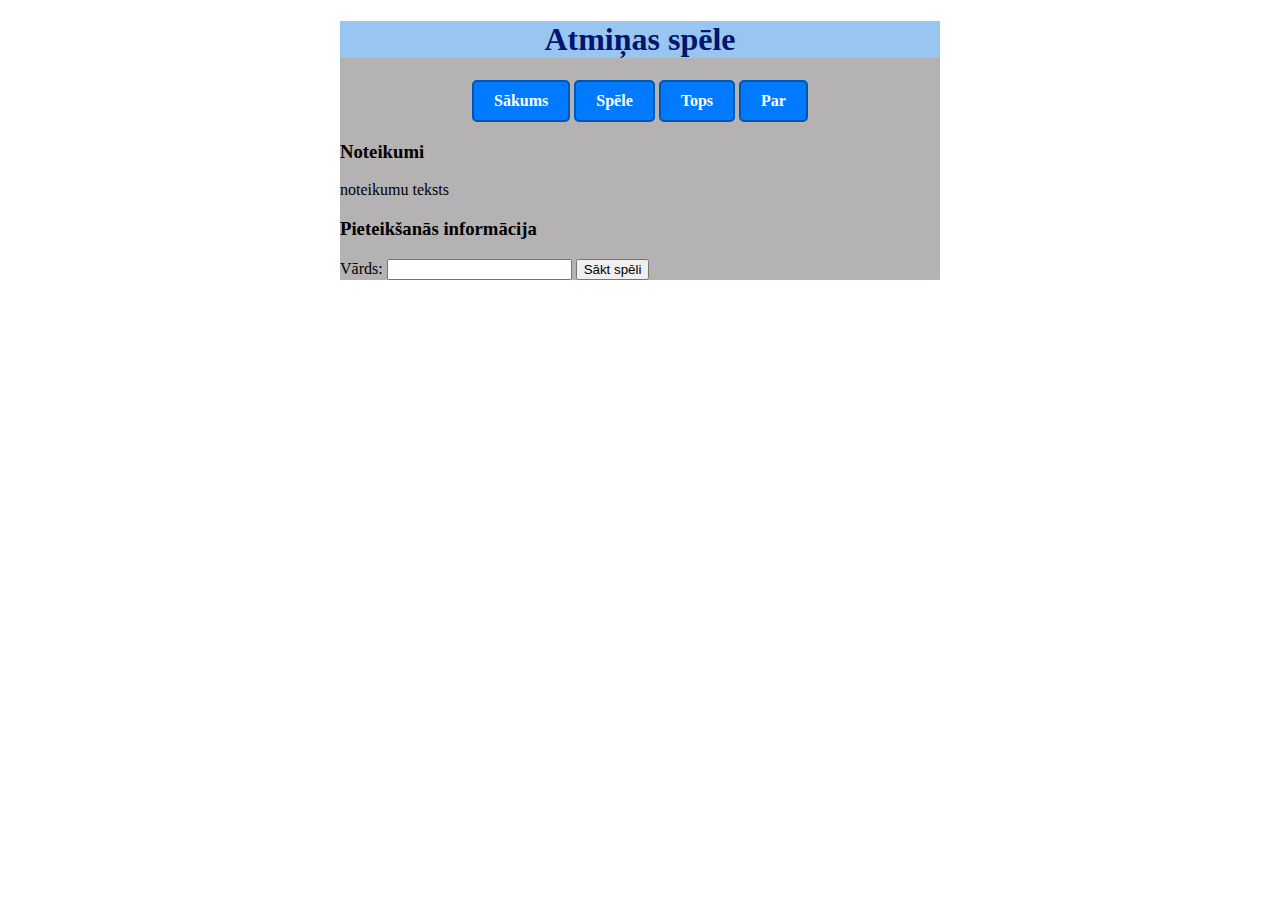
<file: index.html>
<!DOCTYPE html>
<html lang="lv">
<head>
    <meta charset="UTF-8">
    <meta name="viewport" content="width=device-width, initial-scale=1.0">
    <title>Atmiņas spēle</title>
    <link href="style.css" rel="stylesheet">
</head>
<body>
    <div class="ietvars"><!--pelekais laukums-->
        <div class="galviene"><!--virsraksts un izvēlne-->
            <h1>Atmiņas spēle</h1>
            <ul>
                <li><a href="index.html">Sākums</a></li>
                <li><a href="game.html">Spēle</a></li>
                <li><a href="top.html">Tops</a></li>
                <li><a href="about.html">Par</a></li>
            </ul>

        </div><!--aizver virsraksts un izvēlne-->
        <div class="saturs"><!--saturs-->
            <h3>Noteikumi</h3>
            <p>noteikumu teksts</p>
            <h3>Pieteikšanās informācija</h3>
            <label>Vārds:</label>
            <input>
            <button>Sākt spēli</button>
        </div><!--aizver saturs-->

    </div><!--aizver pelekais laukums-->
    
</body>
</html>
</file>
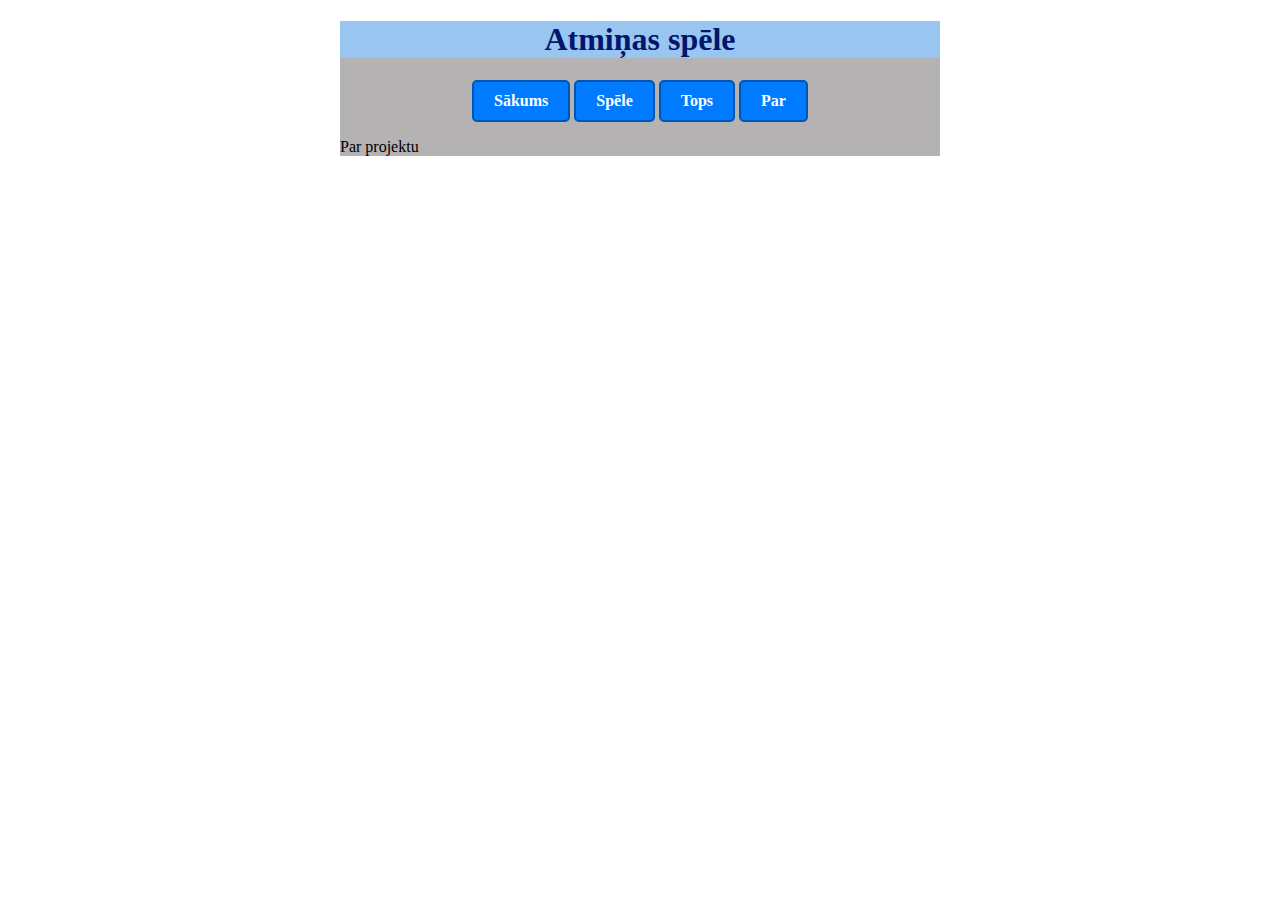
<file: about.html>
<!DOCTYPE html>
<html lang="lv">
<head>
    <meta charset="UTF-8">
    <meta name="viewport" content="width=device-width, initial-scale=1.0">
    <title>Atmiņas spēle</title>
    <link href="style.css" rel="stylesheet">
</head>
<body>
    <div class="ietvars"><!--pelekais laukums-->
        <div class="galviene"><!--virsraksts un izvēlne-->
            <h1>Atmiņas spēle</h1>
            <ul>
                <li><a href="index.html">Sākums</a></li>
                <li><a href="game.html">Spēle</a></li>
                <li><a href="top.html">Tops</a></li>
                <li><a href="about.html">Par</a></li>
            </ul>

        </div><!--aizver virsraksts un izvēlne-->
        <div class="saturs"><!--saturs-->
            Par projektu
        </div><!--aizver saturs-->

    </div><!--aizver pelekais laukums-->
    
</body>
</html>
</file>
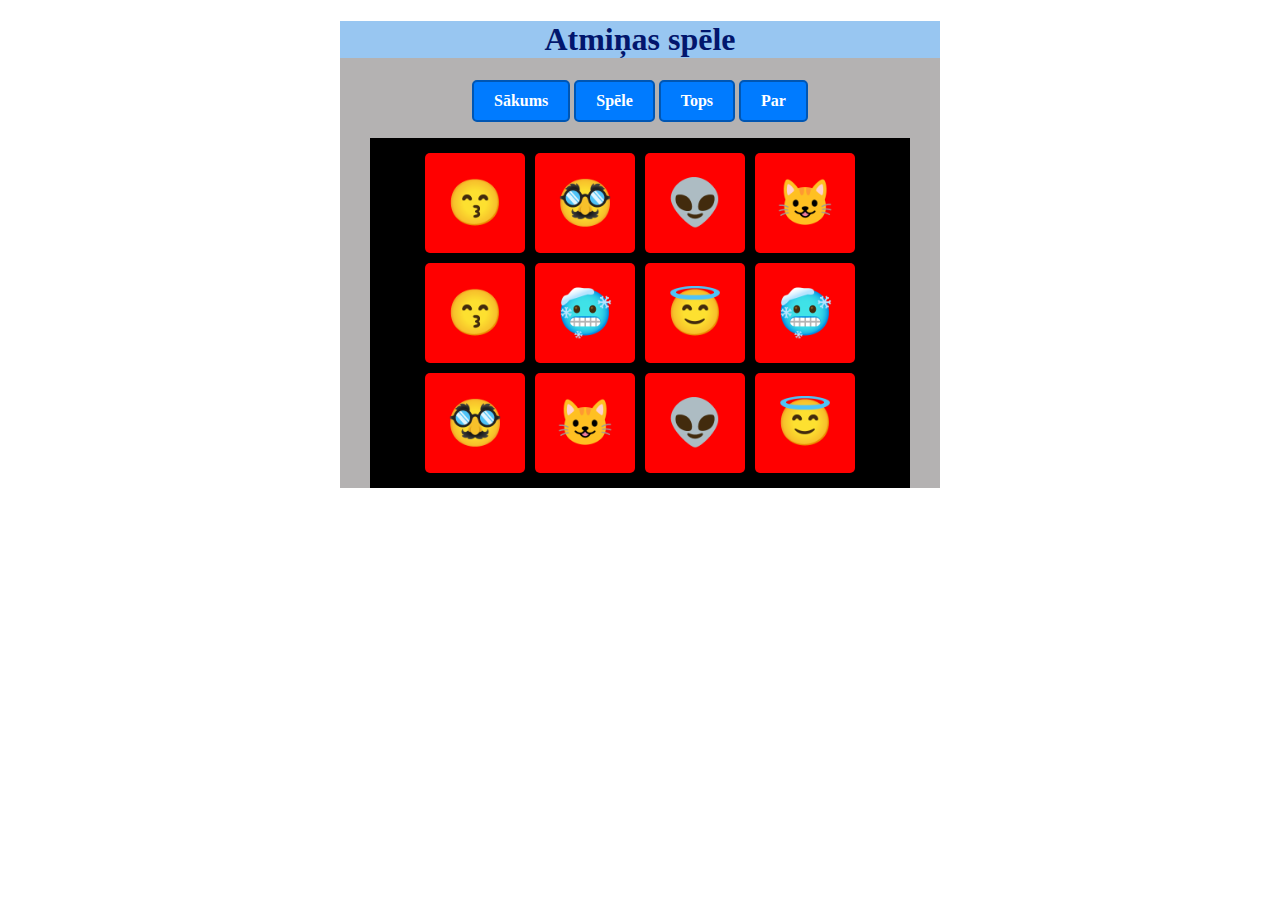
<file: game.html>
<!DOCTYPE html>
<html lang="lv">
<head>
    <meta charset="UTF-8">
    <meta name="viewport" content="width=device-width, initial-scale=1.0">
    <title>Atmiņas spēle</title>
    <link href="style.css" rel="stylesheet">
</head>
<body>
    <div class="ietvars"><!--pelekais laukums-->
        <div class="galviene"><!--virsraksts un izvēlne-->
            <h1>Atmiņas spēle</h1>
            <ul>
                <li><a href="index.html">Sākums</a></li>
                <li><a href="game.html">Spēle</a></li>
                <li><a href="top.html">Tops</a></li>
                <li><a href="about.html">Par</a></li>
            </ul>

        </div><!--aizver virsraksts un izvēlne-->
        <div class="saturs"><!--saturs-->
            <div class="speles_lauk"><!--speles laukums-->
                <div class="bloks">
                    <div>😙</div>
                </div>
                <div class="bloks">
                    <div>🥸</div>
                </div>
                <div class="bloks">
                    <div>👽</div>
                </div>
                <div class="bloks">
                    <div>😺</div>
                </div>
                <div class="bloks">
                    <div>😙</div>
                </div>
                <div class="bloks">
                    <div>🥶</div>
                </div>
                <div class="bloks">
                    <div>😇</div>
                </div>
                <div class="bloks">
                    <div>🥶</div>
                </div>
                <div class="bloks">
                    <div>🥸</div>
                </div>
                <div class="bloks">
                    <div>😺</div>
                </div>
                <div class="bloks">
                    <div>👽</div>
                </div>
                <div class="bloks">
                    <div>😇</div>
                </div>

            </div><!--aizver speles laukums-->
        </div><!--aizver saturs-->

    </div><!--aizver pelekais laukums-->
    
</body>
</html>
</file>
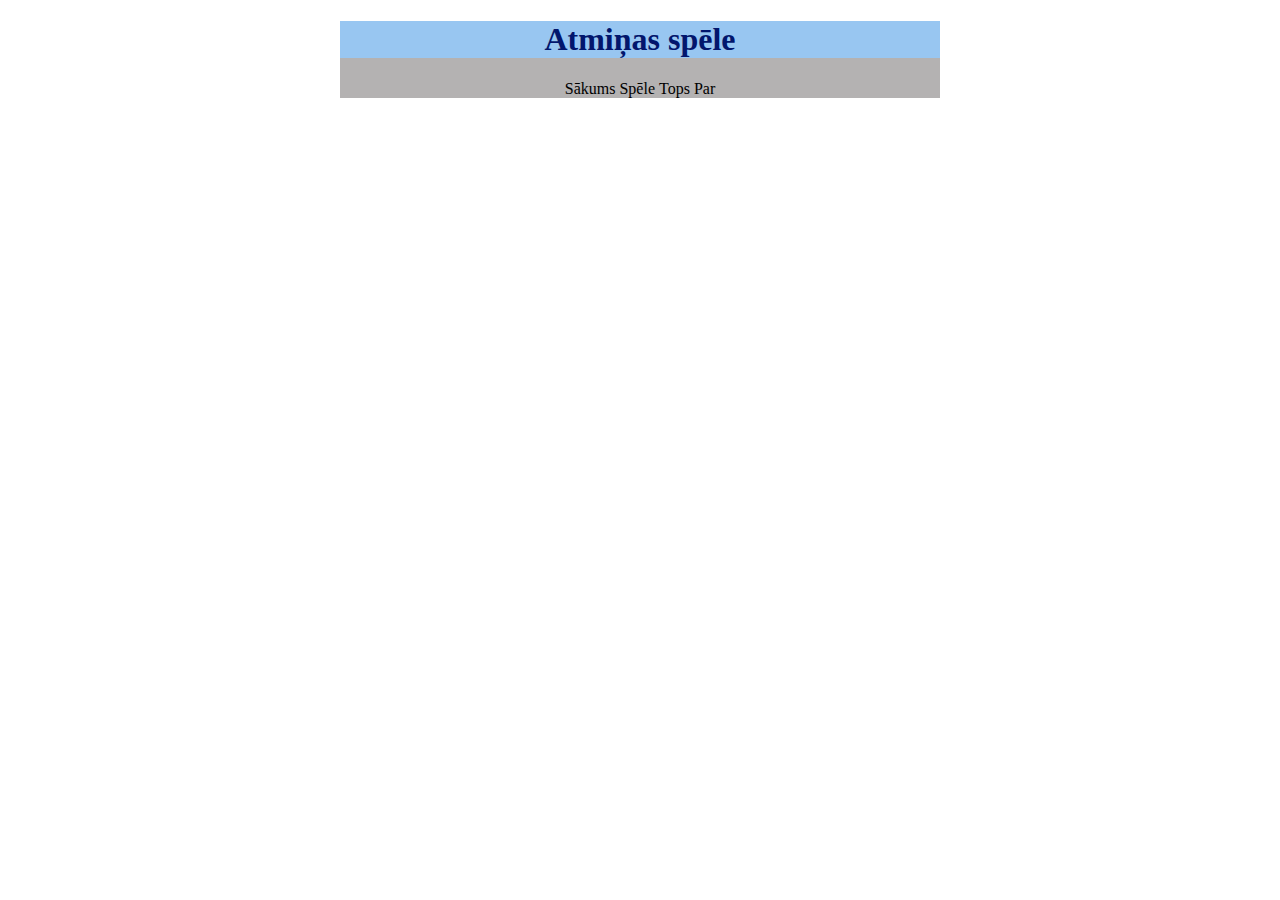
<file: sagatave.html>
<!DOCTYPE html>
<html lang="lv">
<head>
    <meta charset="UTF-8">
    <meta name="viewport" content="width=device-width, initial-scale=1.0">
    <title>Atmiņas spēle</title>
    <link href="style.css" rel="stylesheet">
</head>
<body>
    <div class="ietvars"><!--pelekais laukums-->
        <div class="galviene"><!--virsraksts un izvēlne-->
            <h1>Atmiņas spēle</h1>
            <ul>
                <li>Sākums</li>
                <li>Spēle</li>
                <li>Tops</li>
                <li>Par</li>
            </ul>

        </div><!--aizver virsraksts un izvēlne-->

    </div><!--aizver pelekais laukums-->
    
</body>
</html>
</file>
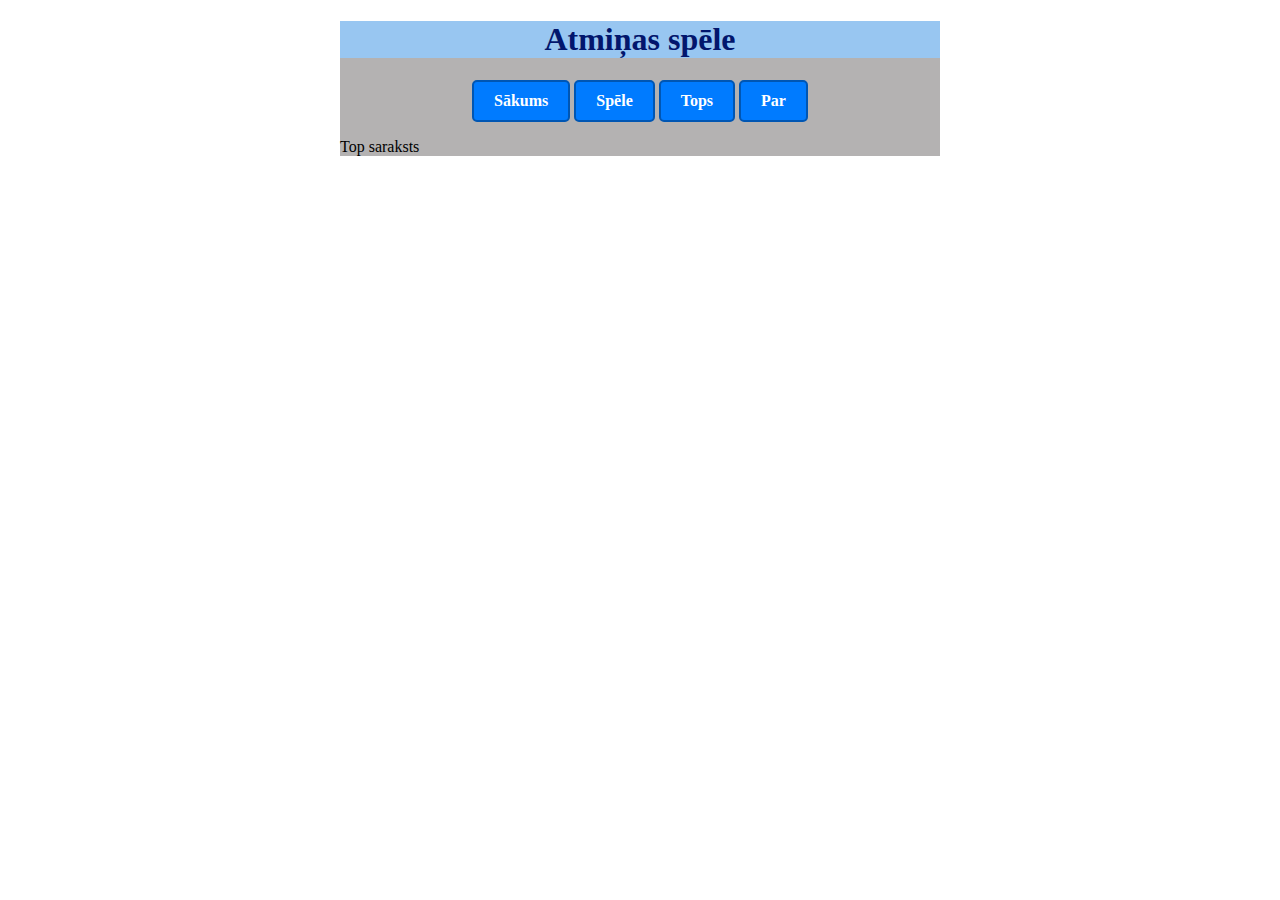
<file: top.html>
<!DOCTYPE html>
<html lang="lv">
<head>
    <meta charset="UTF-8">
    <meta name="viewport" content="width=device-width, initial-scale=1.0">
    <title>Atmiņas spēle</title>
    <link href="style.css" rel="stylesheet">
</head>
<body>
    <div class="ietvars"><!--pelekais laukums-->
        <div class="galviene"><!--virsraksts un izvēlne-->
            <h1>Atmiņas spēle</h1>
            <ul>
                <li><a href="index.html">Sākums</a></li>
                <li><a href="game.html">Spēle</a></li>
                <li><a href="top.html">Tops</a></li>
                <li><a href="about.html">Par</a></li>
            </ul>

        </div><!--aizver virsraksts un izvēlne-->
        <div class="saturs"><!--saturs-->
            Top saraksts
        </div><!--aizver saturs-->

    </div><!--aizver pelekais laukums-->
    
</body>
</html>
</file>
<file: style.css>
.ietvars {
    width: 600px;
    margin-left: auto;
    margin-right: auto;
    background: rgb(180, 178, 178);
}

h1 {
    text-align: center;
    background: rgb(152, 198, 241);
    color: rgb(2, 22, 109);
}

ul {
    text-align: center;
    padding: 0px;
}

li {
    display: inline-block;
}

.speles_lauk {
    background: black;
    width: 520px;
    justify-content: center;
    margin: auto;
    padding: 10px;
    display: flex;
    flex-wrap: wrap;
}

.bloks {
    background: red;
    width: 100px;
    height: 100px;
    align-items: center;
    justify-content: center;
    margin: 5px;
    font-size: 45px;
    display: flex;
    border-radius: 5px;
}

a {
    text-decoration: none;
    display: inline-block;
    padding: 10px 20px;
    font-size: 16px;
    font-weight: bold;
    text-align: center;
    background-color: #007bff;
    color: white;
    border: 2px solid #0056b3;
    border-radius: 5px;
    transition: background-color 0.3s, transform 0.2s;
}

a:hover {
    background-color: #0056b3;
    transform: scale(1.05);
}

a:active {
    background-color: #007bff;
    color: rgb(84, 236, 148);
    transform: scale(1.05);
}
</file>
